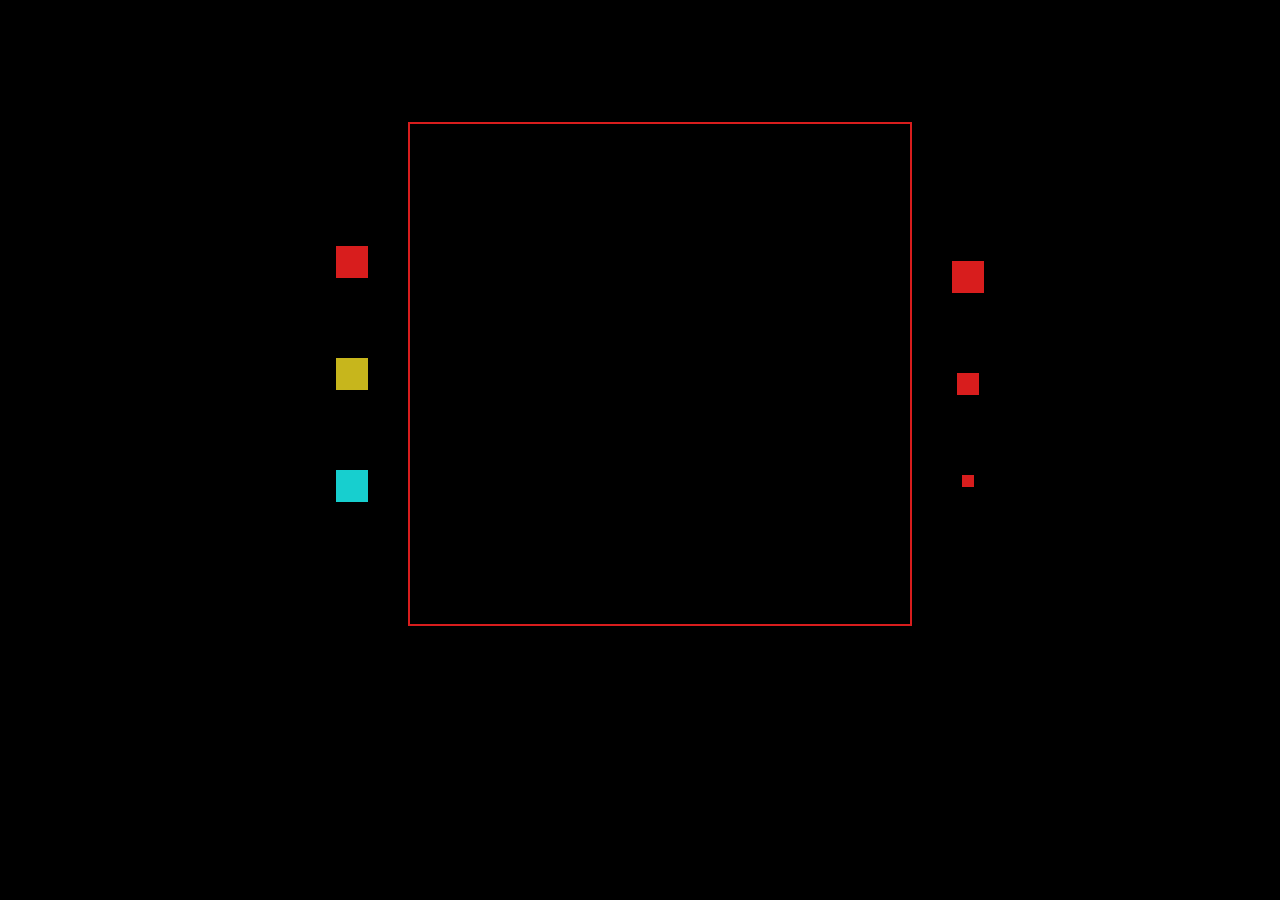
<file: game.html>
<!DOCTYPE html>
<html lang="en">

<head>
    <meta charset="UTF-8">
    <meta http-equiv="X-UA-Compatible" content="IE=edge">
    <meta name="viewport" content="width=device-width, initial-scale=1.0">
    <title>Etch-A-Sketch</title>
    <link rel="stylesheet" href="css/game-styles.css">
    <script src="js/game-script.js" defer></script>
</head>

<body>
    <div class="color-btns">
        <button class="red set-red-border"></button>
        <button class="yellow"></button>
        <button class="blue"></button>
    </div>
    <div class="container set-red-border"></div>
    <div class="size-btns">
        <button class="big set-red-background"></button>
        <button class="medium set-red-background"></button>
        <button class="small set-red-background"></button>
    </div>
</body>

</html>
</file>
<file: css/game-styles.css>
@keyframes opacity-change {
    0% {
        opacity: 0%;
    }
    100% {
        opacity: 100%;
    }
}

body {
    display: flex;
    flex-direction: row;
    margin-top: 92px;
    background-color: black;
    animation: opacity-change 1s;
}

.container {
    margin: 30px 0;
    display: grid;
    width: 500px;
    height: 500px;
}

.color-btns {
    display: flex;
    flex-direction: column;
    margin: auto 0 auto auto;
}

.size-btns {
    display: flex;
    flex-direction: column;
    margin: auto auto auto 40px;
}

.color-btns .hover,
.size-btns .hover {
    border: 5px solid white;
}

.color-btns .click,
.size-btns .click {
    background-color: white;
}

.red {
    background-color: rgb(216, 29, 29);
    height: 32px;
    width: 32px;
    margin: 40px;
    border: none;
}

.yellow {
    background-color: rgb(199, 182, 28);
    height: 32px;
    width: 32px;
    margin: 40px;
    border: none;
}

.blue {
    background-color: rgb(23, 207, 207);
    height: 32px;
    width: 32px;
    margin: 40px;
    border: none;
}

.big {
    height: 32px;
    width: 32px;
    margin: 40px auto;
    padding: 0;
    border: none;
}

.medium {
    height: 22px;
    width: 22px;
    margin: 40px auto;
    padding: 0;
    border: none;
}

.small {
    height: 12px;
    width: 12px;
    margin: 40px auto;
    padding: 0;
    border: none;
}

.set-red-background {
    background-color: rgb(216, 29, 29);
    animation: opacity-change 0.5s;
}

.set-red-border {
    border: 2px solid rgb(216, 29, 29);
}

.set-yellow-border {
    border: 2px solid rgb(199, 182, 28);
}

.set-yellow-background {
    background-color: rgb(199, 182, 28);
    animation: opacity-change 0.5s;
}

.set-blue-background {
    background-color: rgb(23, 207, 207);
    animation: opacity-change 0.5s;
}

.set-blue-border {
    border: 2px solid rgb(23, 207, 207);
}
</file>
